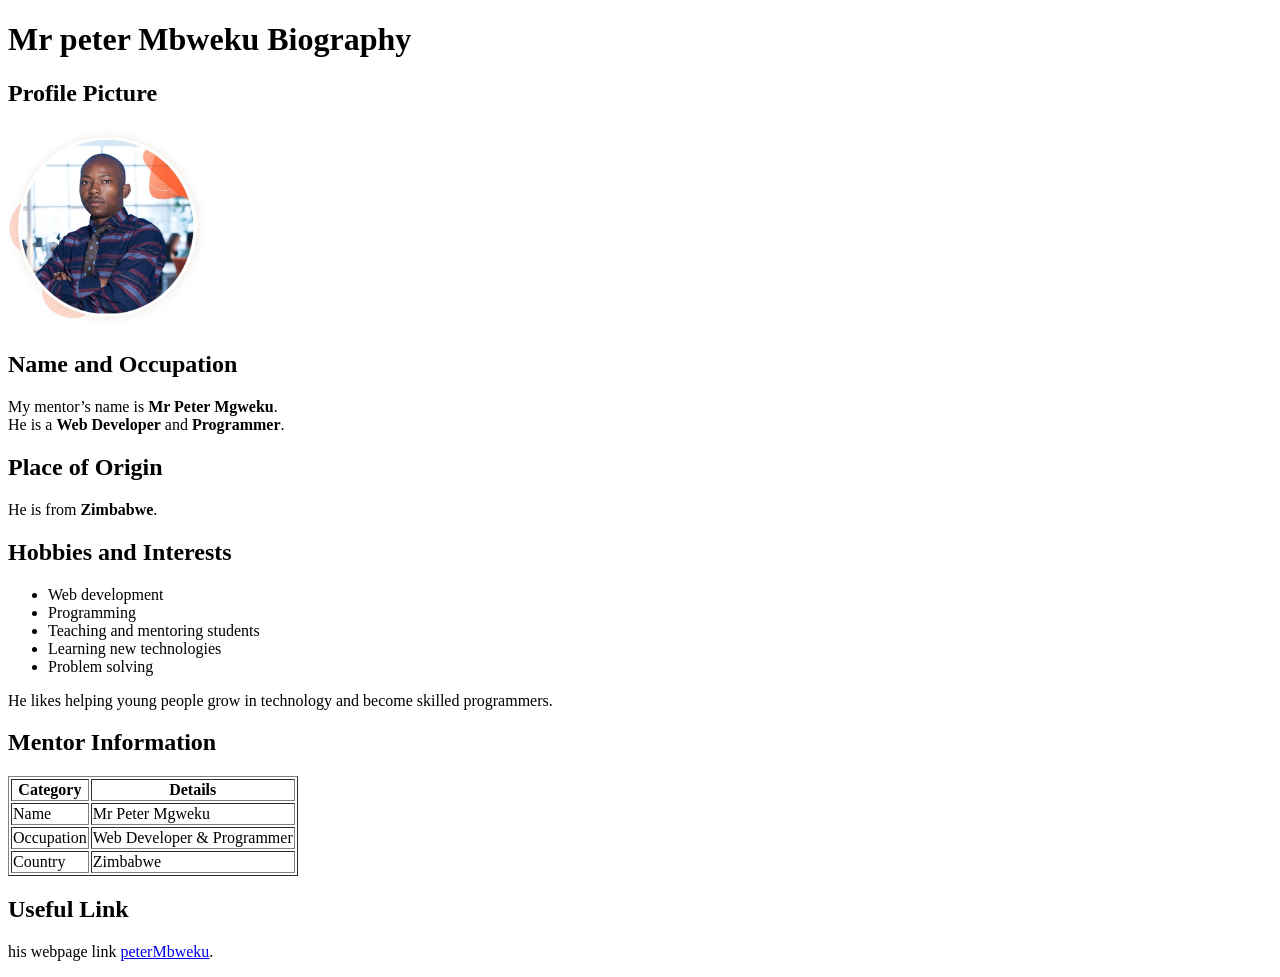
<file: Mentor_Bio.html>
<!DOCTYPE html>
<html lang="en">
<head>
    <meta charset="UTF-8">
    <title>Mentor Bio</title>
</head>
<body>

   
    <header>
        <h1>Mr peter Mbweku Biography</h1>
        
    </header>

    <section>
        <h2>Profile Picture</h2>
        <img src="sir.jpg" alt="Profile picture of Mr Peter Mgweku" width="200">
    </section>


    <section>
        <h2>Name and Occupation</h2>
        <p>
            My mentor’s name is <strong>Mr Peter Mgweku</strong>.<br>
            He is a <strong>Web Developer</strong> and <strong>Programmer</strong>.
        </p>
    </section>

    
    <section>
        <h2>Place of Origin</h2>
        <p>
            He is from <strong>Zimbabwe</strong>.
        </p>
    </section>

 
    <section>
        <h2>Hobbies and Interests</h2>
        <ul>
            <li>Web development</li>
            <li>Programming</li>
            <li>Teaching and mentoring students</li>
            <li>Learning new technologies</li>
            <li>Problem solving</li>
        </ul>
        <p>
            He likes helping young people grow in technology and become skilled programmers.
        </p>
    </section>

   
    <section>
        <h2>Mentor Information</h2>
        <table border="1">
            <tr>
                <th>Category</th>
                <th>Details</th>
            </tr>
            <tr>
                <td>Name</td>
                <td>Mr Peter Mgweku</td>
            </tr>
            <tr>
                <td>Occupation</td>
                <td>Web Developer & Programmer</td>
            </tr>
            <tr>
                <td>Country</td>
                <td>Zimbabwe</td>
            </tr>
        </table>
    </section>


    <section>
        <h2>Useful Link</h2>
        <p>
            his webpage link
            <a href="https://www.peterMbweku.com" target="_blank">peterMbweku</a>.
        </p>
    </section>
</body>
</html>
</file>
